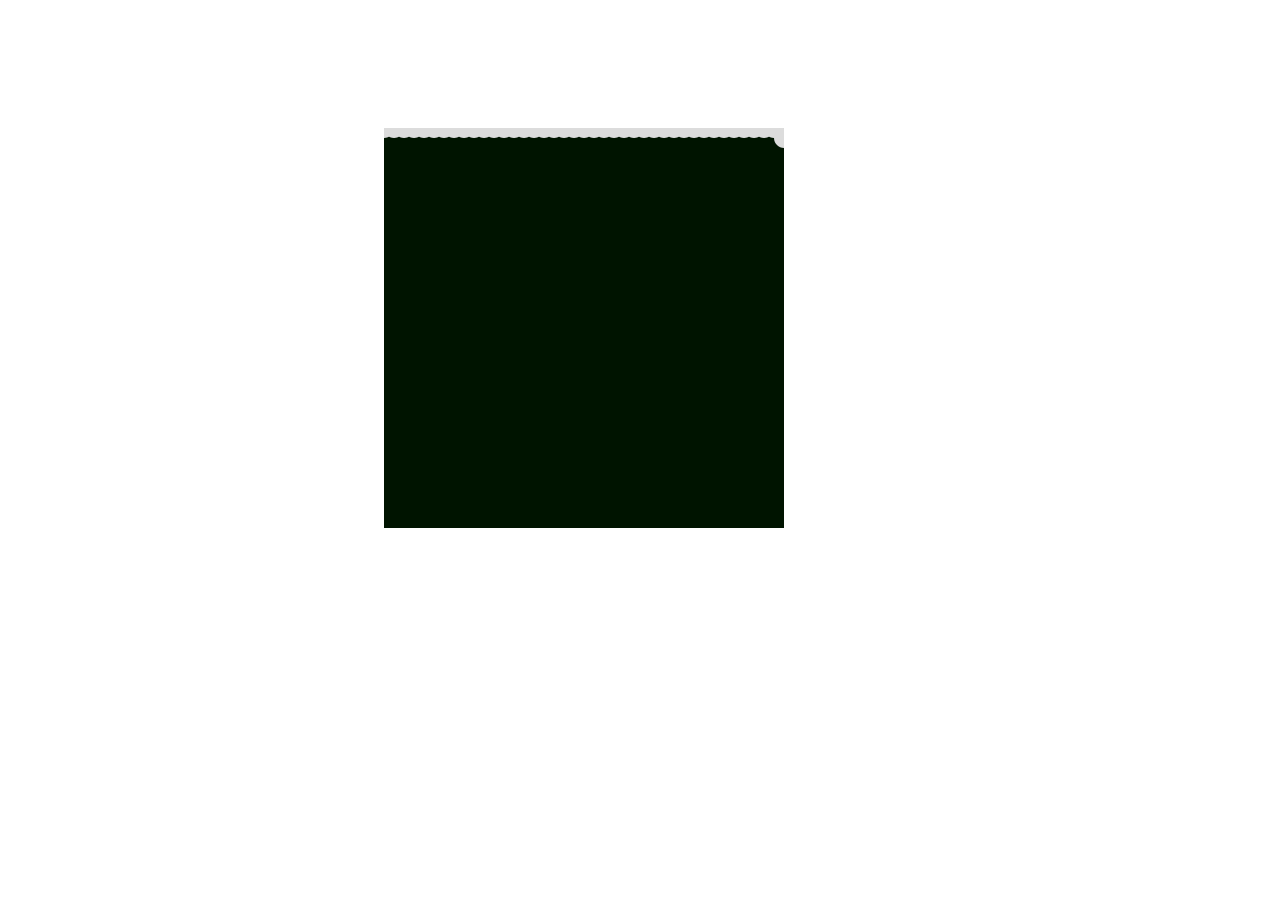
<file: Simulation/index.html>
<!DOCTYPE html>
<html lang="">

<head>
  <meta charset="utf-8">
  <meta name="viewport" content="width=device-width, initial-scale=1.0">
  <link rel="stylesheet" href="./style.css">
  <title>Simulation</title>
  <style>
    body {
      padding: 0;
      margin: 0;
      background-color: white;
    }
  </style>
  <script src="./p5/p5.min.js"></script>
  <script src="./p5/empty-example/sketch.js"></script>
</head>

<body>
  <main>
  </main>
</body>
</html>
</file>
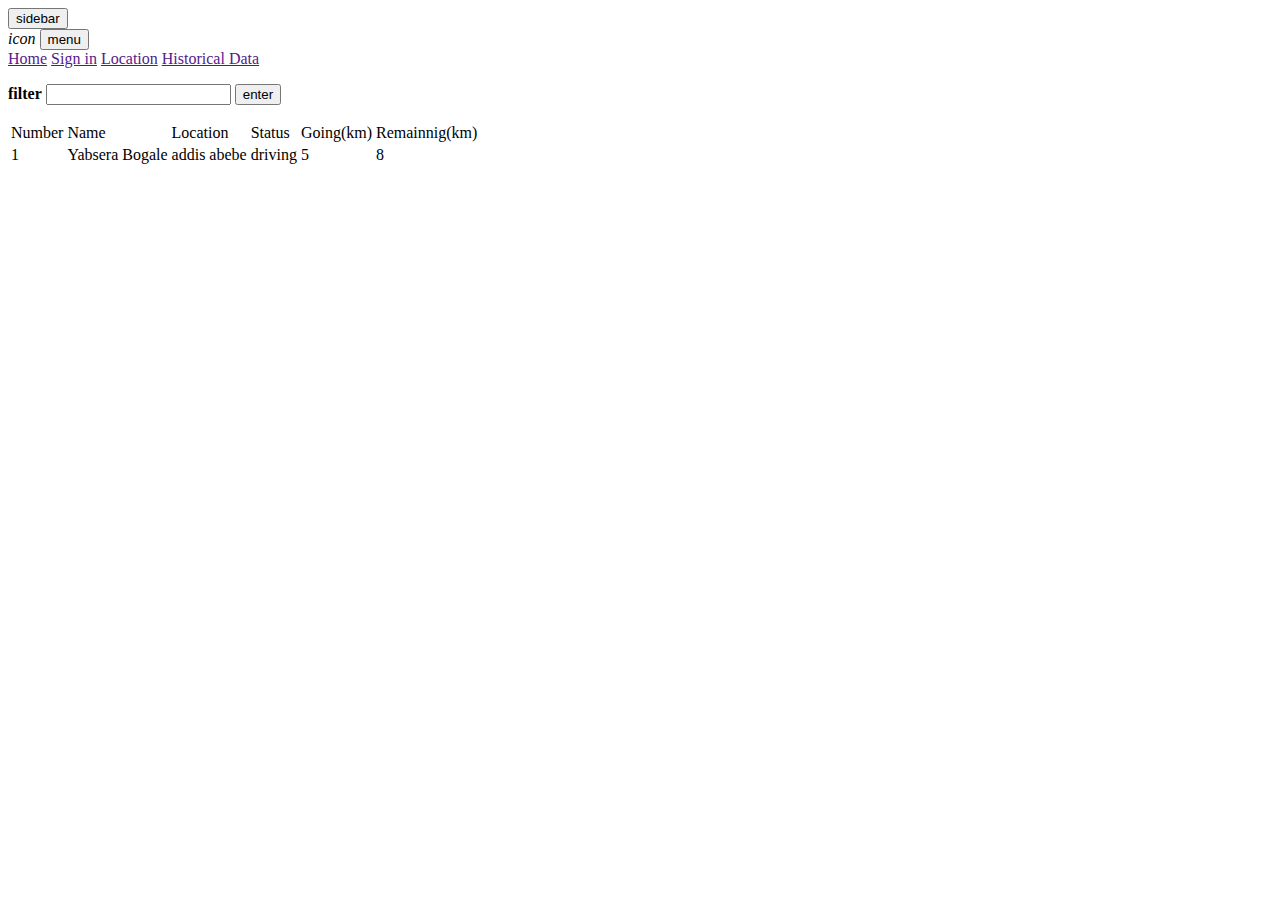
<file: car/historicalData.html>
<!DOCTYPE html>
<html lang="en">
<head>
    <meta charset="UTF-8">
    <meta name="viewport" content="width=device-width, initial-scale=1.0">
    <title>Historical Data</title>
</head>
<body>
    <div class="main">
        <div class="mainbar">
            <button onclick='Sidebar()'>sidebar</button>
            <div class="iconsetting">
                <i>icon</i>
                <button>menu</button>
            </div>
        </div>
        <div class="body">
            <div class="sidebar" id="btn-sidebar">
                <a href="">Home</a>
                <a href="">Sign in</a>
                <a href="">Location</a>
                <a href="">Historical Data</a>
            </div>
            <div class="data">
                <form action="" method="post">
                    <p><b>filter</b> <input type="text" name="filter" id=""> <input type="submit" value="enter"></p>
                </form>
                <table>
                    <tr>
                        <td>
                            Number
                        </td>
                        <td>
                            Name
                        </td>
                        <td>
                            Location
                        </td>
                        <td>
                            Status
                        </td>
                        <td>
                            Going(km) 
                        </td>
                        <td>
                            Remainnig(km)
                        </td>
                    </tr>
                    <tr>
                        <td>
                                1
                        </td>
                        <td>
                                Yabsera Bogale
                        </td>
                        <td>
                                addis abebe
                        </td>
                        <td>
                                driving
                        </td>
                        <td>
                                5
                        </td>
                        <td>
                            8
                        </td>
                    </tr>
                </table>
            </div>
        </div>
    </div>
    <script src="./js/sidebar.js"></script>
</body>
</html>
</file>
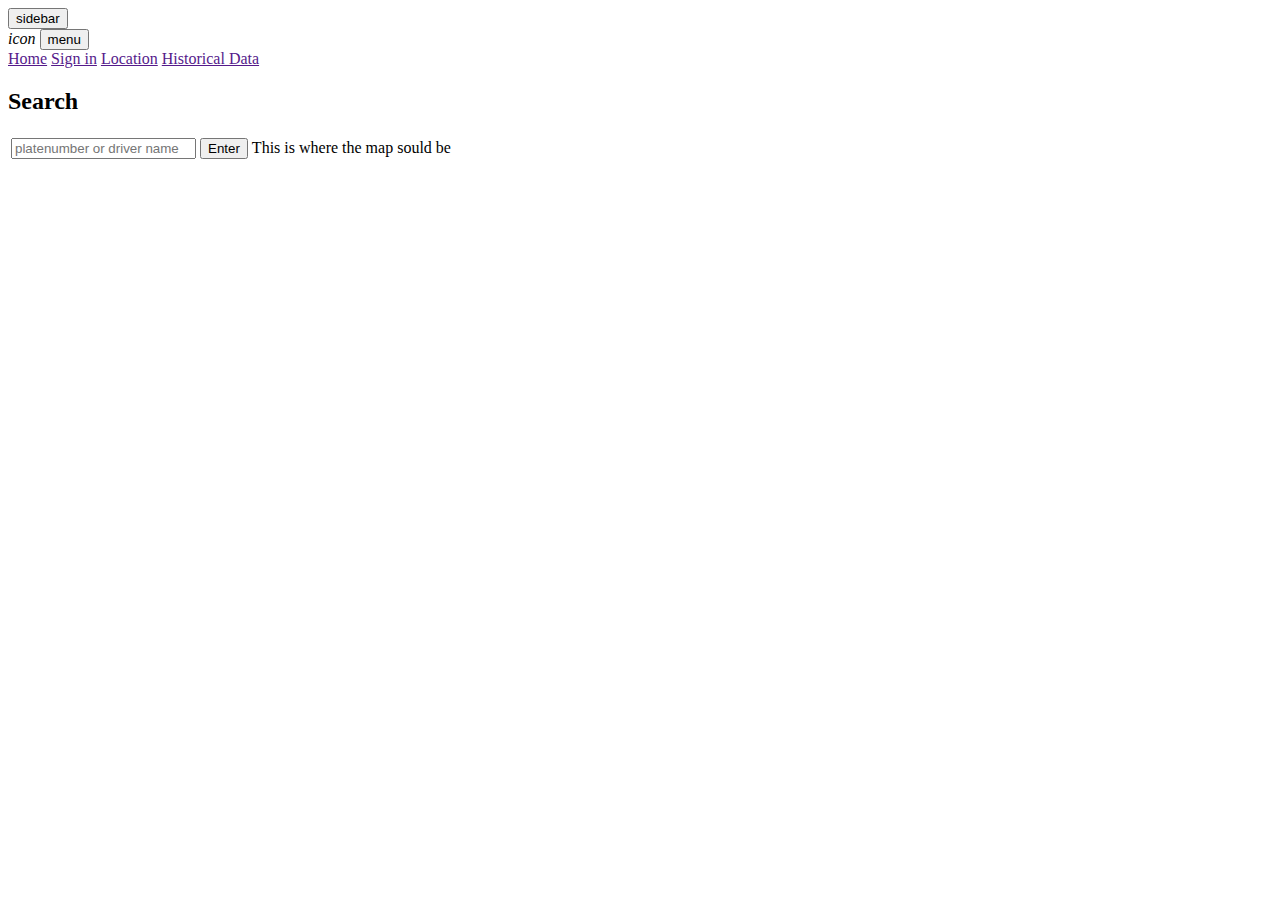
<file: car/RealTime.html>
<!DOCTYPE html>
<html lang="en">
<head>
    <meta charset="UTF-8">
    <meta name="viewport" content="width=device-width, initial-scale=1.0">
    <title>Real Time Location</title>
</head>
<body>
    <div class="main">
        <div class="mainbar">
            <button onclick='Sidebar()'>sidebar</button>
            <div class="iconsetting">
                <i>icon</i>
                <button>menu</button>
            </div>
        </div>
        <div class="body">
            <div class="sidebar" id="btn-sidebar">
                <a href="">Home</a>
                <a href="">Sign in</a>
                <a href="">Location</a>
                <a href="">Historical Data</a>
            </div>
            <div class="Search">
                <h2>Search</h2>
                <form action="" method="post">
                    <table>
                        <tr>
                            <td>
                                <input type="text" name="search" id="" placeholder="platenumber or driver name">
                            </td>
                            <td>
                                <input type="submit" value="Enter">
                            </td>
                            <td>
                                This is where the map sould be
                            </td>
                        </tr>
                    </table>
                </form>
            </div>            
        </div>
    </div>
    <script src="./js/sidebar.js"></script>
</body>
</html>
</file>
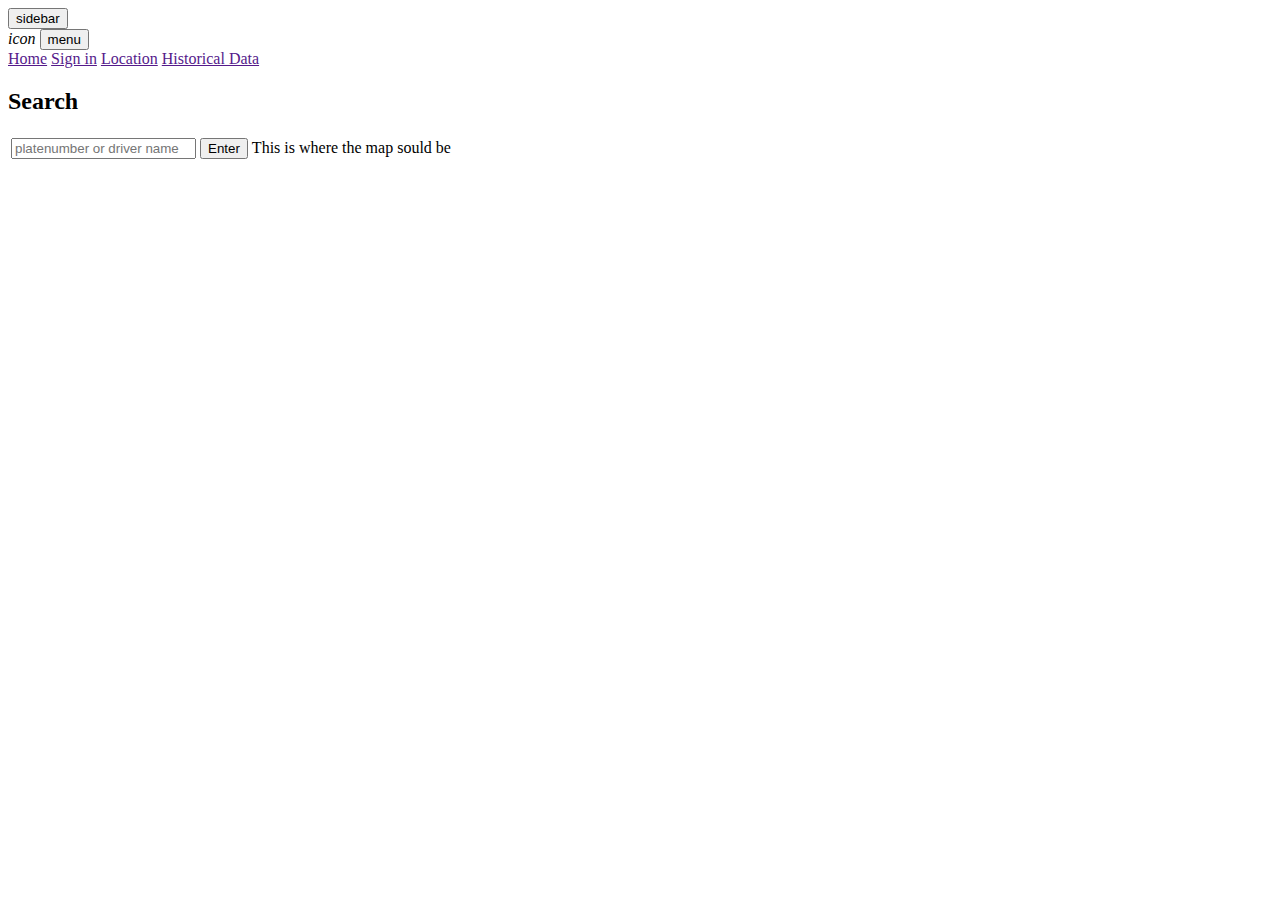
<file: car/Search.html>
<!DOCTYPE html>
<html lang="en">
<head>
    <meta charset="UTF-8">
    <meta name="viewport" content="width=device-width, initial-scale=1.0">
    <title>Search</title>
</head>
<body>
    <div class="main">
        <div class="mainbar">
            <button onclick='Sidebar()'>sidebar</button>
            <div class="iconsetting">
                <i>icon</i>
                <button>menu</button>
            </div>
        </div>
        <div class="body">
            <div class="sidebar" id="btn-sidebar">
                <a href="">Home</a>
                <a href="">Sign in</a>
                <a href="">Location</a>
                <a href="">Historical Data</a>
            </div>
            <div class="Search">
                <h2>Search</h2>
                <form action="" method="post">
                    <table>
                        <tr>
                            <td>
                                <input type="text" name="search" id="" placeholder="platenumber or driver name">
                            </td>
                            <td>
                                <input type="submit" value="Enter">
                            </td>
                            <td>
                                This is where the map sould be
                            </td>
                        </tr>
                    </table>
                </form>
            </div>            
        </div>
    </div>
    <script src="./js/sidebar.js"></script>
</body>
</html>
</file>
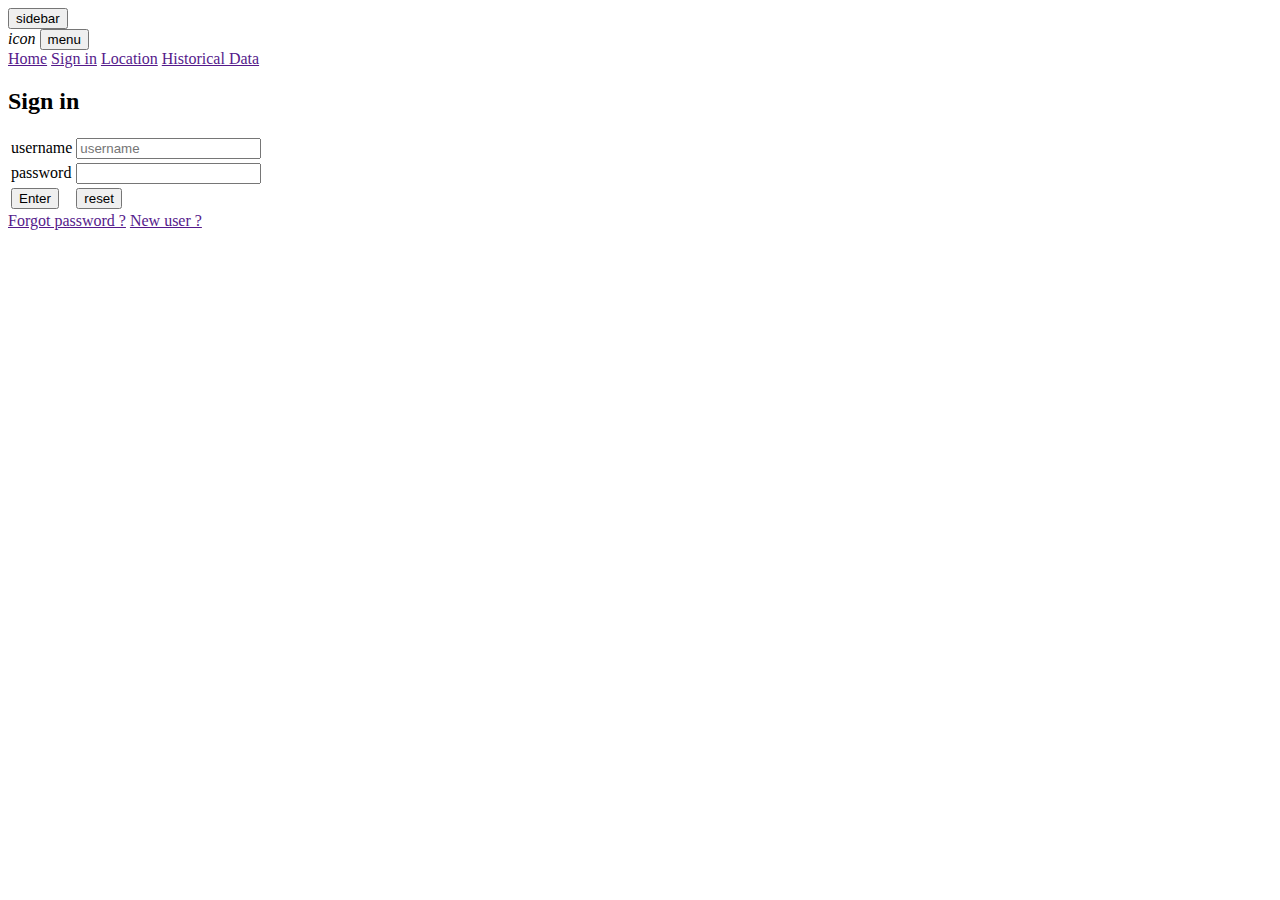
<file: car/Signin.html>
<!DOCTYPE html>
<html lang="en">
<head>
    <meta charset="UTF-8">
    <meta name="viewport" content="width=device-width, initial-scale=1.0">
    <title>Signin</title>
</head>
<body>
    <div class="main">
        <div class="mainbar">
            <button onclick='Sidebar()'>sidebar</button>
            <div class="iconsetting">
                <i>icon</i>
                <button>menu</button>
            </div>
        </div>
        <div class="body">
            <div class="sidebar" id="btn-sidebar">
                <a href="">Home</a>
                <a href="">Sign in</a>
                <a href="">Location</a>
                <a href="">Historical Data</a>
            </div>
            <div class="signin">
                    <h2>Sign in</h2>
                    <form action="" method="post">
                          
                        <table>
                            <tr>
                                <td>
                                    username
                                </td>
                                <td>
                                    <input type="text" name="username" placeholder="username" id="">
                                </td>
                            </tr>
                            <tr>
                                <td>
                                    password
                                </td>
                                <td>
                                    <input type="password" name="password" id="">
                                </td>
                            </tr>
                            <tr>
                                <td>
                                    <input type="submit" value="Enter">
                                </td>
                                <td>
                                    <input type="reset" value="reset">
                                </td>
                            </tr>
                        </table>
                    </form>
                    <div class="forgot">
                        <a href="">Forgot password ?</a>
                        <a href="">New user ?</a>
                    </div>
            </div>
        </div>
    </div>
    <script src="./js/sidebar.js"></script>
</body>
</html>
</file>
<file: Simulation/style.css>
#defaultCanvas0{
	margin-top: 10%;
    margin-left: 30%;
    margin-right: 30%;
	
}
</file>
